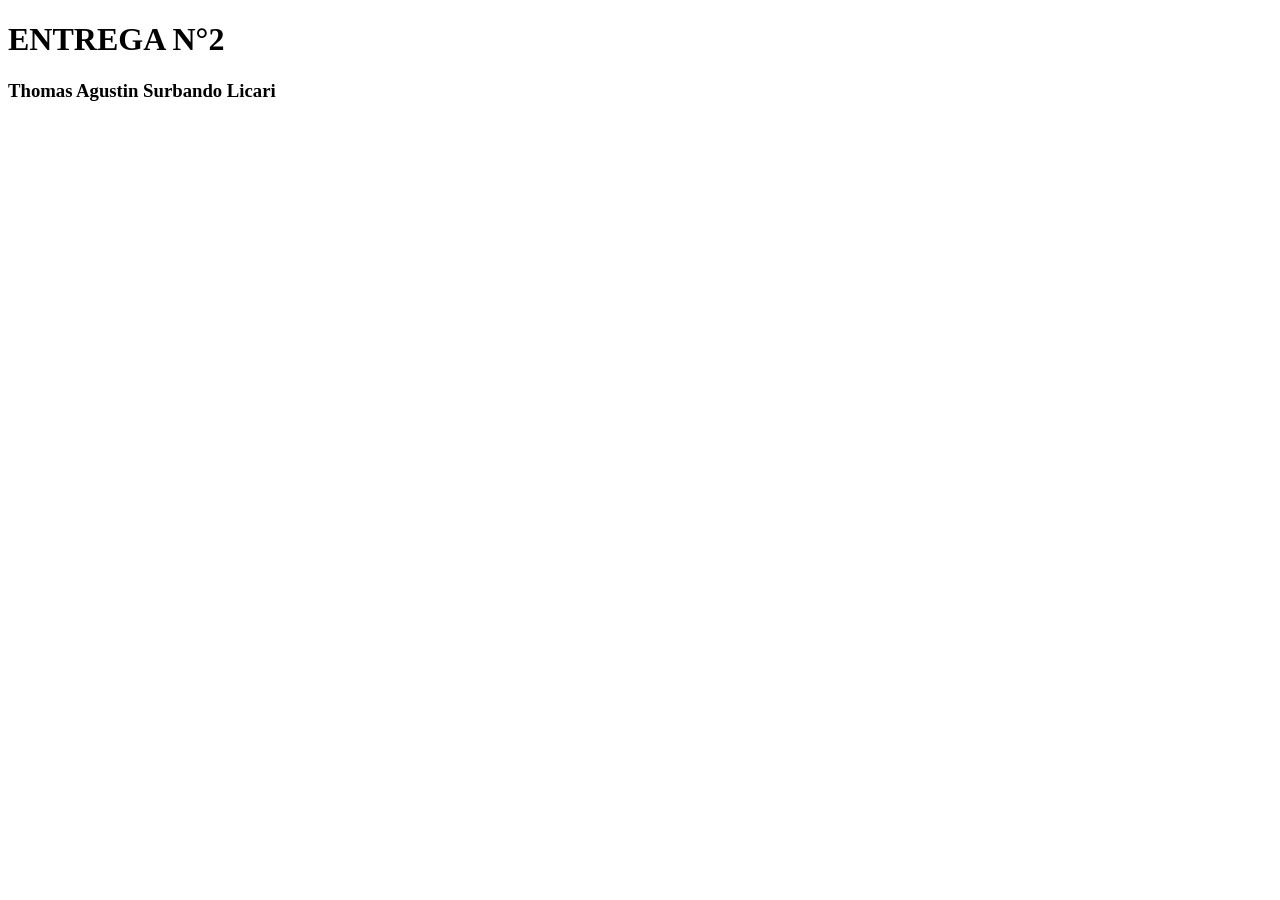
<file: entrega 2/index.html>
<!DOCTYPE html>
<html lang="en">
<head>
    <meta charset="UTF-8">
    <meta http-equiv="X-UA-Compatible" content="IE=edge">
    <meta name="viewport" content="width=device-width, initial-scale=1.0">
    <title>Document</title>
</head>
<body>
    <h1>ENTREGA N°2</h1>
    <h3>Thomas Agustin Surbando Licari</h3>
    <script src="./JS/script.js"></script>
</body>
</html>
</file>
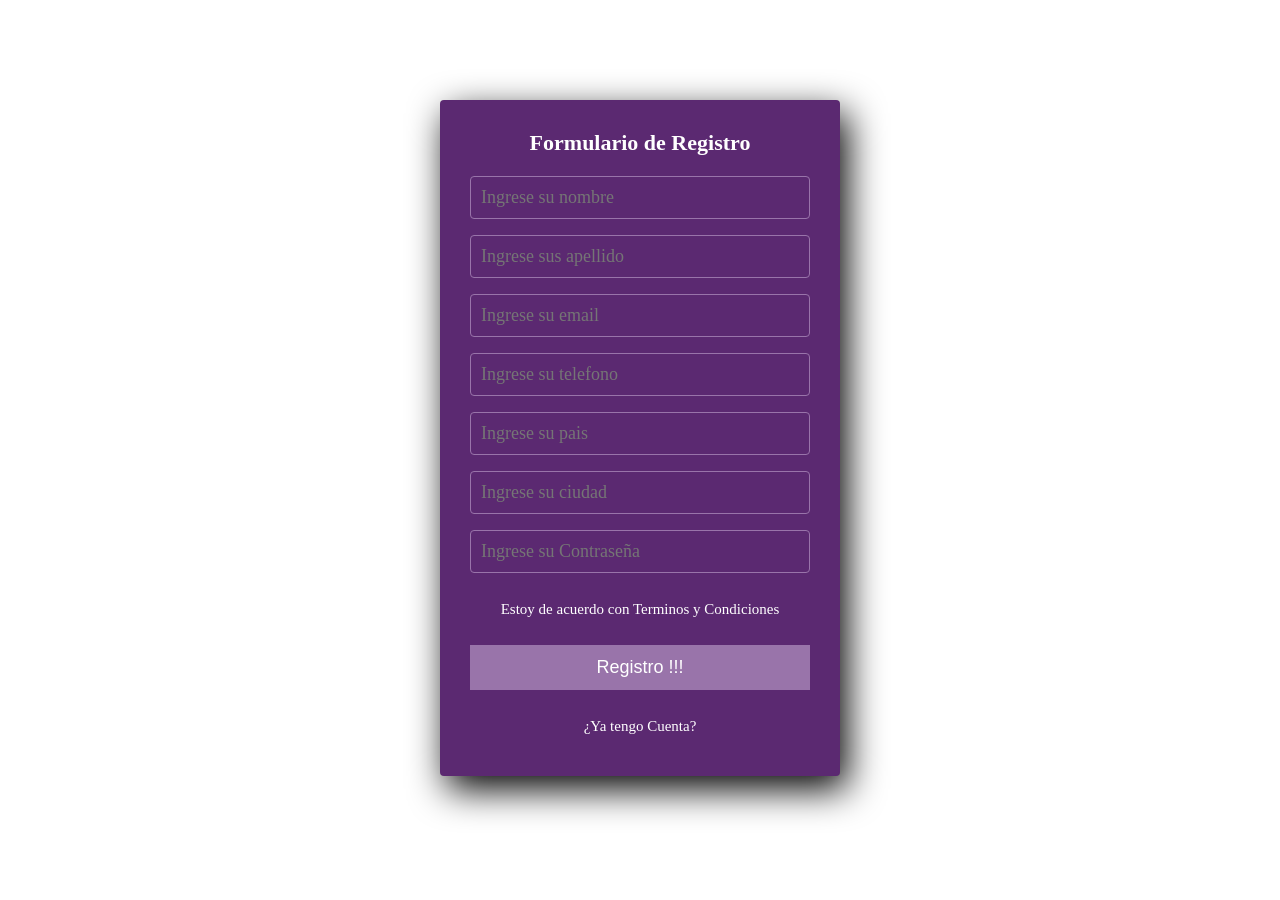
<file: Entrega 3/index.html>
<!DOCTYPE html>
<html lang="en">
<head>
    <meta charset="UTF-8">
    <meta http-equiv="X-UA-Compatible" content="IE=edge">
    <meta name="viewport" content="width=device-width, initial-scale=1.0">
    <title>Document</title>
    <link rel="stylesheet" href="css/style.css">
</head>
<body> 
    <!-- Aca comente la section porque estaba probando para uasr el e.target en JS -->
    <section class="form-register">
        <h4>Formulario de Registro</h4>
        <input id="nombre" class="controls text1" type="text" tabindex="1" name="nombre" placeholder="Ingrese su nombre">
        <input id="apellido" class="controls text2" type="text" tabindex="2" name="apellido"  placeholder="Ingrese sus apellido">
        <input id="email" class="controls text3" type="email" tabindex="3" name="email"  placeholder="Ingrese su email">
        <input id="telefono" class="controls text" type="text4" tabindex="4" name="telefono" placeholder="Ingrese su telefono">
        <input id="pais" class="controls text5" type="text" tabindex="5" name="pais" placeholder="Ingrese su pais">
        <input id="ciudad" class="controls text6" type="text" tabindex="6" name="ciudad" placeholder="Ingrese su ciudad">
        <input id="password" class="controls text7" type="password" tabindex="7" name="password"  placeholder="Ingrese su Contraseña">
        <p>Estoy de acuerdo con <a href="#">Terminos y Condiciones</a></p>
        <input id="register" class="btn activo" type="submit" value="Registrar">
        <p><a href="#">¿Ya tengo Cuenta?</a></p> 
    </section>
<script src="./JS/script.js"></script>
</body>
</html>
</file>
<file: Entrega 3/css/style.css>
*{
    margin: 0;
    padding: 0;
    box-sizing: border-box;
}

.form-register {
    width: 400px;
    background-color: #5B2971;
    padding: 30px;
    margin: auto;
    margin-top: 100px;
    margin-bottom: 100px;
    border-radius: 4px;
    font-family: Cambria, Cochin, Georgia, Times, 'Times New Roman', serif;
    color: white;
    box-shadow: 7px 13px 37px #000;
}
.form-register h4 {
    font-size: 22px;
    margin-bottom: 20px;
    text-align: center;
}
.controls {
    width: 100%;
    background-color: #5B2971;
    padding: 10px;
    border-radius: 4px;
    margin-bottom: 16px;
    border: 1px solid #9974AA;
    font-family: Cambria, Cochin, Georgia, Times, 'Times New Roman', serif;
    font-size: 18px;
    color: white;
}

.form-register p {
    height: 40px;
    text-align: center;
    font-size: 15px;
    line-height: 40px;
}

.form-register a {
    color: white;
    text-decoration: none;
}

.form-register a:hover {
    color: white;
    text-decoration: underline;
}

.form-register .btn  {
    width: 100%;
    background-color: #9974AA;
    border: none;
    padding: 12px;
    color: white;
    margin: 16px 0;
    font-size: 18px;
}

.btn:active {
    background-color: #7D498D;
    box-shadow:  5px #7D498D;
}
</file>
